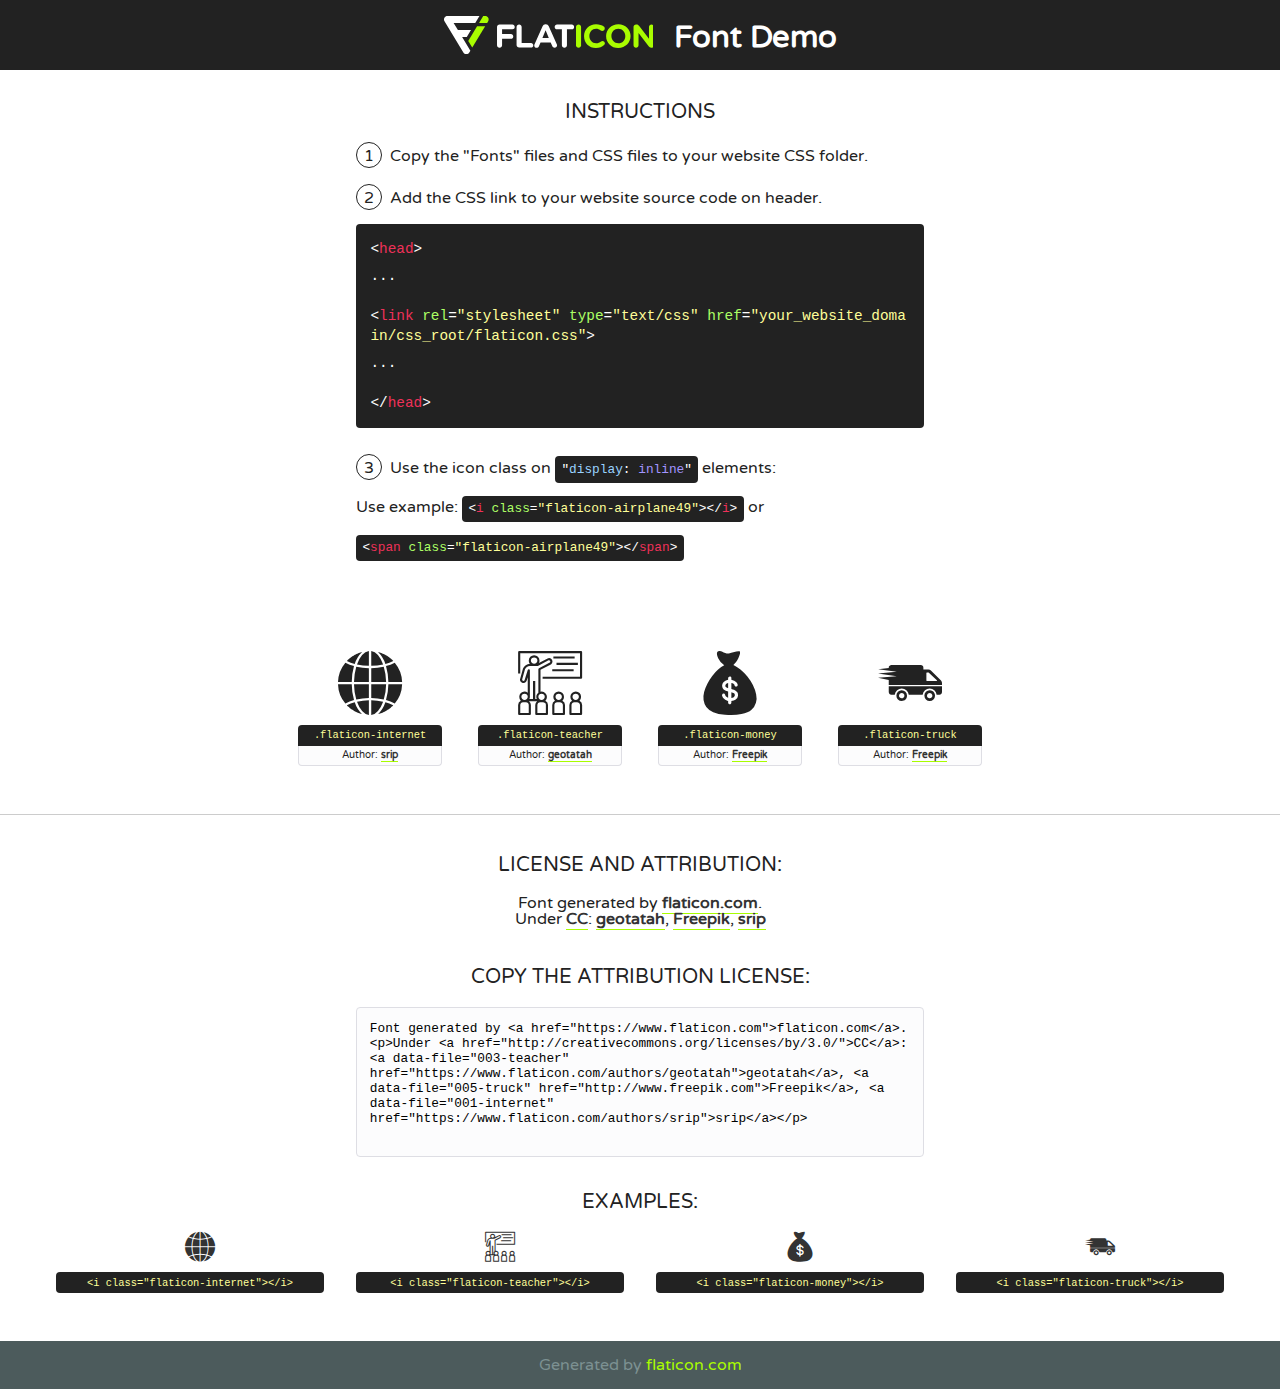
<file: font/flaticon/flaticon.html>
<!DOCTYPE html>
<!--
  Flaticon icon font: Flaticon
  Creation date: 03/03/2019 16:29
-->
<html>
<!DOCTYPE html>
<html>

<head>
    <title>Flaticon WebFont</title>
    <link href="http://fonts.googleapis.com/css?family=Varela+Round" rel="stylesheet" type="text/css" />
    <link rel="stylesheet" type="text/css" href="flaticon.css">
    <meta charset="UTF-8">
    <style>
    html, body, div, span, applet, object, iframe,
    h1, h2, h3, h4, h5, h6, p, blockquote, pre,
    a, abbr, acronym, address, big, cite, code,
    del, dfn, em, img, ins, kbd, q, s, samp,
    small, strike, strong, sub, sup, tt, var,
    b, u, i, center,
    dl, dt, dd, ol, ul, li,
    fieldset, form, label, legend,
    table, caption, tbody, tfoot, thead, tr, th, td,
    article, aside, canvas, details, embed, 
    figure, figcaption, footer, header, hgroup, 
    menu, nav, output, ruby, section, summary,
    time, mark, audio, video {
        margin: 0;
        padding: 0;
        border: 0;
        font-size: 100%;
        font: inherit;
        vertical-align: baseline;
    }
    /* HTML5 display-role reset for older browsers */
    article, aside, details, figcaption, figure, 
    footer, header, hgroup, menu, nav, section {
        display: block;
    }
    body {
        line-height: 1;
    }
    ol, ul {
        list-style: none;
    }
    blockquote, q {
        quotes: none;
    }
    blockquote:before, blockquote:after,
    q:before, q:after {
        content: '';
        content: none;
    }
    table {
        border-collapse: collapse;
        border-spacing: 0;
    }
    body {
        font-family: 'Varela Round', Helvetica, Arial, sans-serif;
        font-size: 16px;
        color: #222;
    }
    a {
        color: #333;
        border-bottom: 1px solid #a9fd00;
        font-weight: bold;
        text-decoration: none;
    }
    * {
        -moz-box-sizing: border-box;
        -webkit-box-sizing: border-box;
        box-sizing: border-box;
        margin: 0;
        padding: 0;
    }
    [class^="flaticon-"]:before, [class*=" flaticon-"]:before, [class^="flaticon-"]:after, [class*=" flaticon-"]:after {
        font-family: Flaticon;
        font-size: 30px;
        font-style: normal;
        margin-left: 20px;
        color: #333;
    }
    .wrapper {
        max-width: 600px;
        margin: auto;
        padding: 0 1em;
    }
    .title {
        font-size: 1.25em;
        text-align: center;
        margin-bottom: 1em;
        text-transform: uppercase;
    }
    header {
        text-align: center;
        background-color: #222;
        color: #fff;
        padding: 1em;
    }
    header .logo {
        width: 210px;
        height: 38px;
        display: inline-block;
        vertical-align: middle;
        margin-right: 1em;
        border: none;
    }
    header strong {
        font-size: 1.95em;
        font-weight: bold;
        vertical-align: middle;
        margin-top: 5px;
        display: inline-block;
    }
    .demo {
        margin: 2em auto;
        line-height: 1.25em;
    }
    .demo ul li {
        margin-bottom: 1em;
    }
    .demo ul li .num {
        color: #222;
        border-radius: 20px;
        display: inline-block;
        width: 26px;
        padding: 3px;
        height: 26px;
        text-align: center;
        margin-right: 0.5em;
        border: 1px solid #222;
    }
    .demo ul li code {
        background-color: #222;
        border-radius: 4px;
        padding: 0.25em 0.5em;
        display: inline-block;
        color: #fff;
        font-family: Consolas,Monaco,Lucida Console,Liberation Mono,DejaVu Sans Mono,Bitstream Vera Sans Mono,Courier New, monospace;
        font-weight: lighter;
        margin-top: 1em;
        font-size: 0.8em;
        word-break: break-all;
    }
    .demo ul li code.big {
        padding: 1em;
        font-size: 0.9em;
    }
    .demo ul li code .red {
        color: #EF3159;
    }
    .demo ul li code .green {
        color: #ACFF65;
    }
    .demo ul li code .yellow {
        color: #FFFF99;
    }
    .demo ul li code .blue {
        color: #99D3FF;
    }
    .demo ul li code .purple {
        color: #A295FF;
    }
    .demo ul li code .dots {
        margin-top: 0.5em;
        display: block;
    }
    #glyphs {
        border-bottom: 1px solid #ccc;
        padding: 2em 0;
        text-align: center;
    }
    .glyph {
        display: inline-block;
        width: 9em;
        margin: 1em;
        text-align: center;
        vertical-align: top;
        background: #FFF;
    }
    .glyph .glyph-icon {
        padding: 10px;
        display: block;
        font-family:"Flaticon";
        font-size: 64px;
        line-height: 1;
    }
    .glyph .glyph-icon:before {
        font-size: 64px;
        color: #222;
        margin-left: 0;
    }
    .class-name {
        font-size: 0.65em;
        background-color: #222;
        color: #fff;
        border-radius: 4px 4px 0 0;
        padding: 0.5em;
        color: #FFFF99;
        font-family: Consolas,Monaco,Lucida Console,Liberation Mono,DejaVu Sans Mono,Bitstream Vera Sans Mono,Courier New, monospace;
    }
    .author-name {
        font-size: 0.6em;
        background-color: #fcfcfd;
        border: 1px solid #DEDEE4;
        border-top: 0;
        border-radius: 0 0 4px 4px;
        padding: 0.5em;
    }
    .class-name:last-child {
        font-size: 10px;
        color:#888;
    }
    .class-name:last-child a {
        font-size: 10px;
        color:#555;
    }
    .class-name:last-child a:hover {
        color:#a9fd00;
    }
    .glyph > input {
        display: block;
        width: 100px;
        margin: 5px auto;
        text-align: center;
        font-size: 12px;
        cursor: text;
    }
    .glyph > input.icon-input {
        font-family:"Flaticon";
        font-size: 16px;
        margin-bottom: 10px;
    }
    .attribution .title {
        margin-top: 2em;
    }
    .attribution textarea {
        background-color: #fcfcfd;
        padding: 1em;
        border: none;
        box-shadow: none;
        border: 1px solid #DEDEE4;
        border-radius: 4px;
        resize: none;
        width: 100%;
        height: 150px;
        font-size: 0.8em;
        font-family: Consolas,Monaco,Lucida Console,Liberation Mono,DejaVu Sans Mono,Bitstream Vera Sans Mono,Courier New, monospace;
        -webkit-appearance: none;
    }
    .iconsuse {
        margin: 2em auto;
        text-align: center;
        max-width: 1200px;
    }
    .iconsuse:after {
        content: '';
        display: table;
        clear: both;
    }
    .iconsuse .image {
        float: left;
        width: 25%;
        padding: 0 1em;
    }
    .iconsuse .image p {
        margin-bottom: 1em;
    }
    .iconsuse .image span {
        display: block;
        font-size: 0.65em;
        background-color: #222;
        color: #fff;
        border-radius: 4px;
        padding: 0.5em;
        color: #FFFF99;
        margin-top: 1em;
        font-family: Consolas,Monaco,Lucida Console,Liberation Mono,DejaVu Sans Mono,Bitstream Vera Sans Mono,Courier New, monospace;
    }
    #footer {
        text-align: center;
        background-color: #4C5B5C;
        color: #7c9192;
        padding: 1em;
    }
    #footer a {
        border: none;
        color: #a9fd00;
        font-weight: normal;
    }
    @media (max-width: 960px) {
        .iconsuse .image {
            width: 50%;
        }
    }
    @media (max-width: 560px) {
        .iconsuse .image {
            width: 100%;
        }
    }
    </style>
</head>

<body class="characters-off">

    <header>
        <a href="https://www.flaticon.com" target="_blank" class="logo">
            <svg version="1.1" xmlns="http://www.w3.org/2000/svg" xmlns:xlink="http://www.w3.org/1999/xlink" xmlns:a="http://ns.adobe.com/AdobeSVGViewerExtensions/3.0/" viewBox="0 0 560.875 102.036" enable-background="new 0 0 560.875 102.036" xml:space="preserve">
                <defs>
                </defs>
                <g>
                    <g class="letters">
                        <path fill="#ffffff" d="M141.596,29.675c0-3.777,2.985-6.767,6.764-6.767h34.438c3.426,0,6.15,2.728,6.15,6.15
                        c0,3.43-2.724,6.149-6.15,6.149h-27.674v13.091h23.719c3.429,0,6.151,2.724,6.151,6.15c0,3.43-2.723,6.149-6.151,6.149h-23.719
                        v17.574c0,3.773-2.986,6.761-6.764,6.761c-3.779,0-6.764-2.989-6.764-6.761V29.675z"></path>
                        <path fill="#ffffff" d="M193.844,29.149c0-3.781,2.985-6.767,6.764-6.767c3.776,0,6.763,2.985,6.763,6.767v42.957h25.039
                        c3.426,0,6.149,2.726,6.149,6.153c0,3.425-2.723,6.15-6.149,6.15h-31.802c-3.779,0-6.764-2.986-6.764-6.768V29.149z"></path>
                        <path fill="#ffffff" d="M241.891,75.71l21.438-48.407c1.492-3.341,4.215-5.357,7.906-5.357h0.792
                        c3.686,0,6.323,2.017,7.815,5.357l21.439,48.407c0.436,0.967,0.701,1.845,0.701,2.723c0,3.602-2.809,6.501-6.414,6.501
                        c-3.161,0-5.269-1.845-6.499-4.655l-4.132-9.661h-27.059l-4.301,10.102c-1.144,2.631-3.426,4.214-6.237,4.214
                        c-3.517,0-6.24-2.81-6.24-6.325C241.1,77.64,241.451,76.677,241.891,75.71z M279.932,58.666l-8.521-20.297l-8.526,20.297H279.932
                        z"></path>
                        <path fill="#ffffff" d="M314.864,35.387H301.86c-3.429,0-6.239-2.813-6.239-6.238c0-3.429,2.811-6.24,6.239-6.24h39.533
                        c3.426,0,6.237,2.811,6.237,6.24c0,3.425-2.811,6.238-6.237,6.238h-13.001v42.785c0,3.773-2.99,6.761-6.764,6.761
                        c-3.779,0-6.764-2.989-6.764-6.761V35.387z"></path>
                        <path fill="#A9FD00" d="M352.615,29.149c0-3.781,2.985-6.767,6.767-6.767c3.774,0,6.761,2.985,6.761,6.767v49.024
                        c0,3.773-2.987,6.761-6.761,6.761c-3.781,0-6.767-2.989-6.767-6.761V29.149z"></path>
                        <path fill="#A9FD00" d="M374.132,53.836v-0.179c0-17.481,13.178-31.801,32.065-31.801c9.22,0,15.459,2.458,20.557,6.238
                        c1.402,1.054,2.637,2.985,2.637,5.357c0,3.692-2.985,6.59-6.681,6.59c-1.845,0-3.071-0.702-4.044-1.319
                        c-3.776-2.813-7.729-4.393-12.562-4.393c-10.364,0-17.831,8.611-17.831,19.154v0.173c0,10.542,7.291,19.329,17.831,19.329
                        c5.715,0,9.492-1.756,13.359-4.834c1.049-0.874,2.458-1.491,4.039-1.491c3.429,0,6.325,2.813,6.325,6.236
                        c0,2.106-1.056,3.78-2.282,4.834c-5.539,4.834-12.036,7.733-21.878,7.733C387.572,85.464,374.132,71.493,374.132,53.836z"></path>
                        <path fill="#A9FD00" d="M433.009,53.836v-0.179c0-17.481,13.79-31.801,32.766-31.801c18.981,0,32.592,14.143,32.592,31.628v0.173
                        c0,17.483-13.785,31.807-32.769,31.807C446.625,85.464,433.009,71.32,433.009,53.836z M484.224,53.836v-0.179
                        c0-10.539-7.725-19.326-18.626-19.326c-10.893,0-18.449,8.611-18.449,19.154v0.173c0,10.542,7.73,19.329,18.626,19.329
                        C476.676,72.986,484.224,64.378,484.224,53.836z"></path>
                        <path fill="#A9FD00" d="M506.233,29.321c0-3.774,2.99-6.763,6.767-6.763h1.401c3.252,0,5.183,1.583,7.029,3.953l26.093,34.265
                        V29.059c0-3.692,2.99-6.677,6.681-6.677c3.683,0,6.671,2.985,6.671,6.677v48.934c0,3.78-2.987,6.765-6.764,6.765h-0.436
                        c-3.257,0-5.188-1.581-7.034-3.953l-27.056-35.492v32.944c0,3.687-2.985,6.676-6.678,6.676c-3.683,0-6.673-2.989-6.673-6.676
                        V29.321z"></path>
                    </g>
                    <g class="insignia">
                        <path fill="#ffffff" d="M48.372,56.137h12.517l11.156-18.537H37.186L25.688,18.539h57.825L94.668,0H9.271
                        C5.925,0,2.842,1.801,1.198,4.716c-1.644,2.907-1.593,6.482,0.134,9.343l50.38,83.501c1.678,2.781,4.689,4.476,7.938,4.476
                        c3.246,0,6.257-1.695,7.935-4.476l2.898-4.804L48.372,56.137z"></path>
                        <g class="i">
                            <path fill="#A9FD00" d="M93.575,18.539h0.031v0.004l21.652,0.004l2.705-4.488c1.727-2.861,1.778-6.436,0.133-9.343
                            C116.454,1.801,113.371,0,110.026,0h-5.294L93.575,18.539z"></path>
                            <polygon fill="#A9FD00" points="88.291,27.356 64.725,66.486 75.519,84.404 109.942,27.356"></polygon>
                        </g>
                    </g>
                </g>
            </svg>
        </a>
        <strong>Font Demo</strong>
    </header>


    <section class="demo wrapper">

        <p class="title">Instructions</p>

        <ul>
            <li>
                <span class="num">1</span>Copy the "Fonts" files and CSS files to your website CSS folder.
            </li>
            <li>
                <span class="num">2</span>Add the CSS link to your website source code on header.
                <code class="big">
                    &lt;<span class="red">head</span>&gt;
                    <br/><span class="dots">...</span>
                    <br/>&lt;<span class="red">link</span> <span class="green">rel</span>=<span class="yellow">"stylesheet"</span> <span class="green">type</span>=<span class="yellow">"text/css"</span> <span class="green">href</span>=<span class="yellow">"your_website_domain/css_root/flaticon.css"</span>&gt;
                    <br/><span class="dots">...</span>
                    <br/>&lt;/<span class="red">head</span>&gt;
                </code>
            </li>

            <li>
                <p>
                    <span class="num">3</span>Use the icon class on <code>"<span class="blue">display</span>:<span class="purple"> inline</span>"</code> elements:
                    <br />
                    Use example: <code>&lt;<span class="red">i</span> <span class="green">class</span>=<span class="yellow">&quot;flaticon-airplane49&quot;</span>&gt;&lt;/<span class="red">i</span>&gt;</code> or <code>&lt;<span class="red">span</span> <span class="green">class</span>=<span class="yellow">&quot;flaticon-airplane49&quot;</span>&gt;&lt;/<span class="red">span</span>&gt;</code>
            </li>
        </ul>

    </section>




   <section id="glyphs">          
    
      
        <div class="glyph"><div class="glyph-icon flaticon-internet"></div>
            <div class="class-name">.flaticon-internet</div>
            <div class="author-name">Author: <a data-file="001-internet" href="https://www.flaticon.com/authors/srip">srip</a> </div> 
        </div>        
        
        <div class="glyph"><div class="glyph-icon flaticon-teacher"></div>
            <div class="class-name">.flaticon-teacher</div>
            <div class="author-name">Author: <a data-file="003-teacher" href="https://www.flaticon.com/authors/geotatah">geotatah</a> </div> 
        </div>        
        
        <div class="glyph"><div class="glyph-icon flaticon-money"></div>
            <div class="class-name">.flaticon-money</div>
            <div class="author-name">Author: <a data-file="004-money" href="http://www.freepik.com">Freepik</a> </div> 
        </div>        
        
        <div class="glyph"><div class="glyph-icon flaticon-truck"></div>
            <div class="class-name">.flaticon-truck</div>
            <div class="author-name">Author: <a data-file="005-truck" href="http://www.freepik.com">Freepik</a> </div> 
        </div>        
        

    </section>



    <section class="attribution wrapper"   style="text-align:center;">

      <div class="title">License and attribution:</div><div class="attrDiv">Font generated by <a href="https://www.flaticon.com">flaticon.com</a>. <div><p>Under <a href="http://creativecommons.org/licenses/by/3.0/">CC</a>: <a data-file="003-teacher" href="https://www.flaticon.com/authors/geotatah">geotatah</a>, <a data-file="005-truck" href="http://www.freepik.com">Freepik</a>, <a data-file="001-internet" href="https://www.flaticon.com/authors/srip">srip</a></p>  </div>
      </div>
      <div class="title">Copy the Attribution License:</div>

    <textarea onclick="this.focus();this.select();">Font generated by &lt;a href=&quot;https://www.flaticon.com&quot;&gt;flaticon.com&lt;/a&gt;. <p>Under <a href="http://creativecommons.org/licenses/by/3.0/">CC</a>: <a data-file="003-teacher" href="https://www.flaticon.com/authors/geotatah">geotatah</a>, <a data-file="005-truck" href="http://www.freepik.com">Freepik</a>, <a data-file="001-internet" href="https://www.flaticon.com/authors/srip">srip</a></p>  
     </textarea>

    </section>

    <section class="iconsuse">

          <div class="title">Examples:</div>            
             
            <div class="image">
                <p>
                    <i class="glyph-icon flaticon-internet"></i> 
                    <span>&lt;i class=&quot;flaticon-internet&quot;&gt;&lt;/i&gt;</span>
                </p>
            </div>
            
            <div class="image">
                <p>
                    <i class="glyph-icon flaticon-teacher"></i> 
                    <span>&lt;i class=&quot;flaticon-teacher&quot;&gt;&lt;/i&gt;</span>
                </p>
            </div>
            
            <div class="image">
                <p>
                    <i class="glyph-icon flaticon-money"></i> 
                    <span>&lt;i class=&quot;flaticon-money&quot;&gt;&lt;/i&gt;</span>
                </p>
            </div>
            
            <div class="image">
                <p>
                    <i class="glyph-icon flaticon-truck"></i> 
                    <span>&lt;i class=&quot;flaticon-truck&quot;&gt;&lt;/i&gt;</span>
                </p>
            </div>
                       
        </div>
                            
    </section>

<div id="footer">
    <div>Generated by <a href="https://www.flaticon.com">flaticon.com</a>
    </div>
</div>



</body>
</html>
</file>
<file: font/flaticon/flaticon.css>
/*
  	Flaticon icon font: Flaticon
  	Creation date: 03/03/2019 16:29
  	*/

@font-face {
  font-family: "Flaticon";
  src: url("./Flaticon.eot");
  src: url("./Flaticon.eot?#iefix") format("embedded-opentype"),
       url("./Flaticon.woff2") format("woff2"),
       url("./Flaticon.woff") format("woff"),
       url("./Flaticon.ttf") format("truetype"),
       url("./Flaticon.svg#Flaticon") format("svg");
  font-weight: normal;
  font-style: normal;
}

@media screen and (-webkit-min-device-pixel-ratio:0) {
  @font-face {
    font-family: "Flaticon";
    src: url("./Flaticon.svg#Flaticon") format("svg");
  }
}

[class^="flaticon-"]:before, [class*=" flaticon-"]:before,
[class^="flaticon-"]:after, [class*=" flaticon-"]:after {   
  font-family: Flaticon;
        font-size: 20px;
font-style: normal;
margin-left: 20px;
}

.flaticon-internet:before { content: "\f100"; }
.flaticon-teacher:before { content: "\f101"; }
.flaticon-money:before { content: "\f102"; }
.flaticon-truck:before { content: "\f103"; }
</file>
